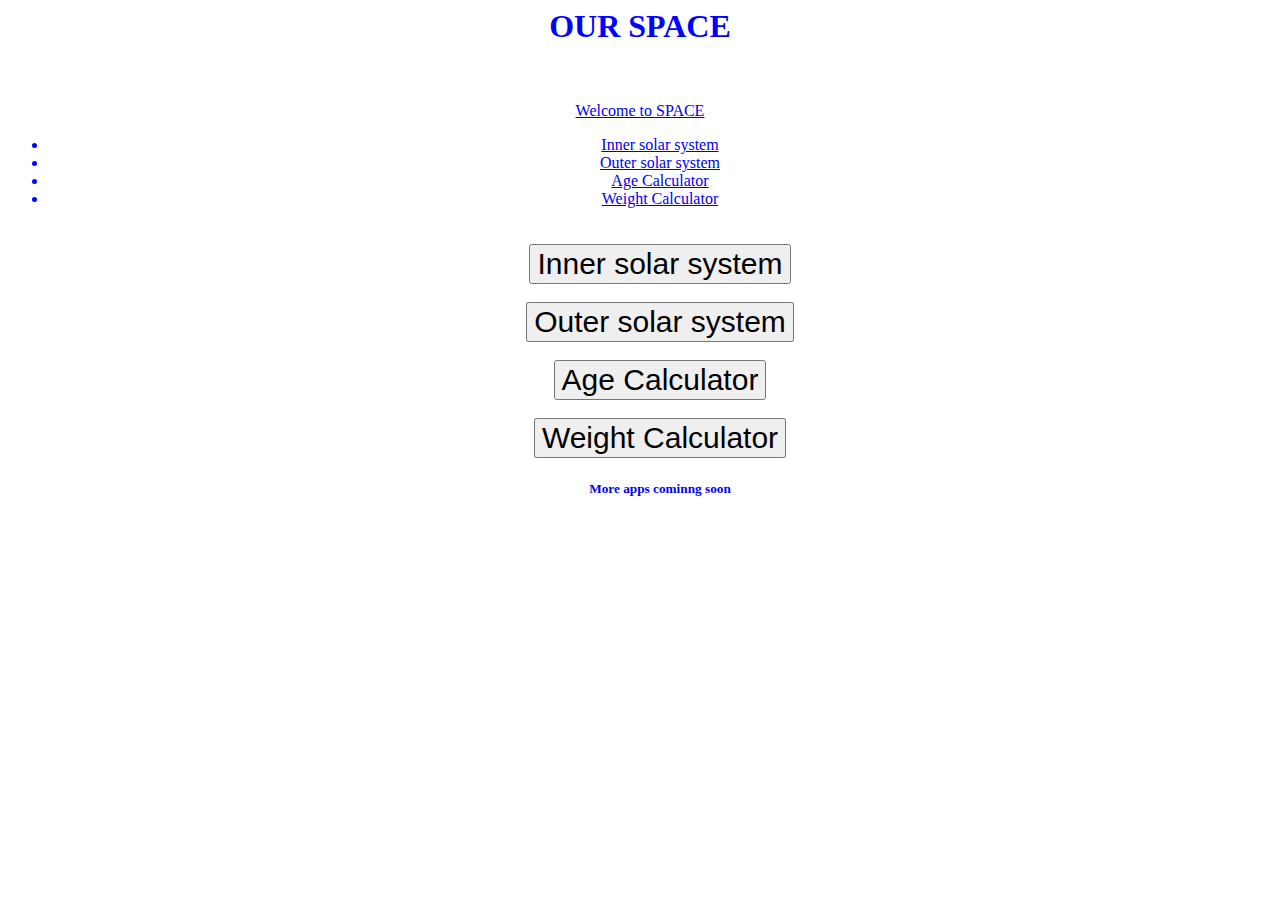
<file: index.html>
<html>
    <head>
        <link rel="stylesheet" type="text/css" href="style.css">

        
            </script>
            <body background="https://upload.wikimedia.org/wikipedia/commons/thumb/8/82/Milky_Way_Galaxy.jpg/2048px-Milky_Way_Galaxy.jpg">
            <body text="blue">
                
<body class="body_backgorund">

<div align="center">
    
<h1>OUR SPACE</h1>
<br>
<br>
<a class="navbar-brand" href="#">Welcome to SPACE</a>
<br>
<div class="collapse navbar-collapse" id="mynavbar">
    <ul class="nav navbar-nav">
      <li><a href="inesolar.html"> Inner solar system</a></li>

      <li><a class="seoColor" href="out.html">Outer solar system </a></li>

      <li><a href="age.html">Age Calculator</a></li>
      <li><a href="weigh.html">Weight Calculator</a></li>
 
<br>
<br>

<button id="inesolar" onclick="insolar()" class="btn btn-danger">Inner solar system</button>

<br><br>
<button id="outsolar" onclick="outsolar()" class="btn btn-danger">Outer solar system</button>
<br>
<br>
<button id="age" onclick="age()" class="btn btn-danger">Age Calculator</button>
<br>
<br>
<button id="we" onclick="weight()" class="btn btn-danger">Weight Calculator</button>
<h5>More apps cominng soon</h5>








<script src="main.js"></script>
</file>
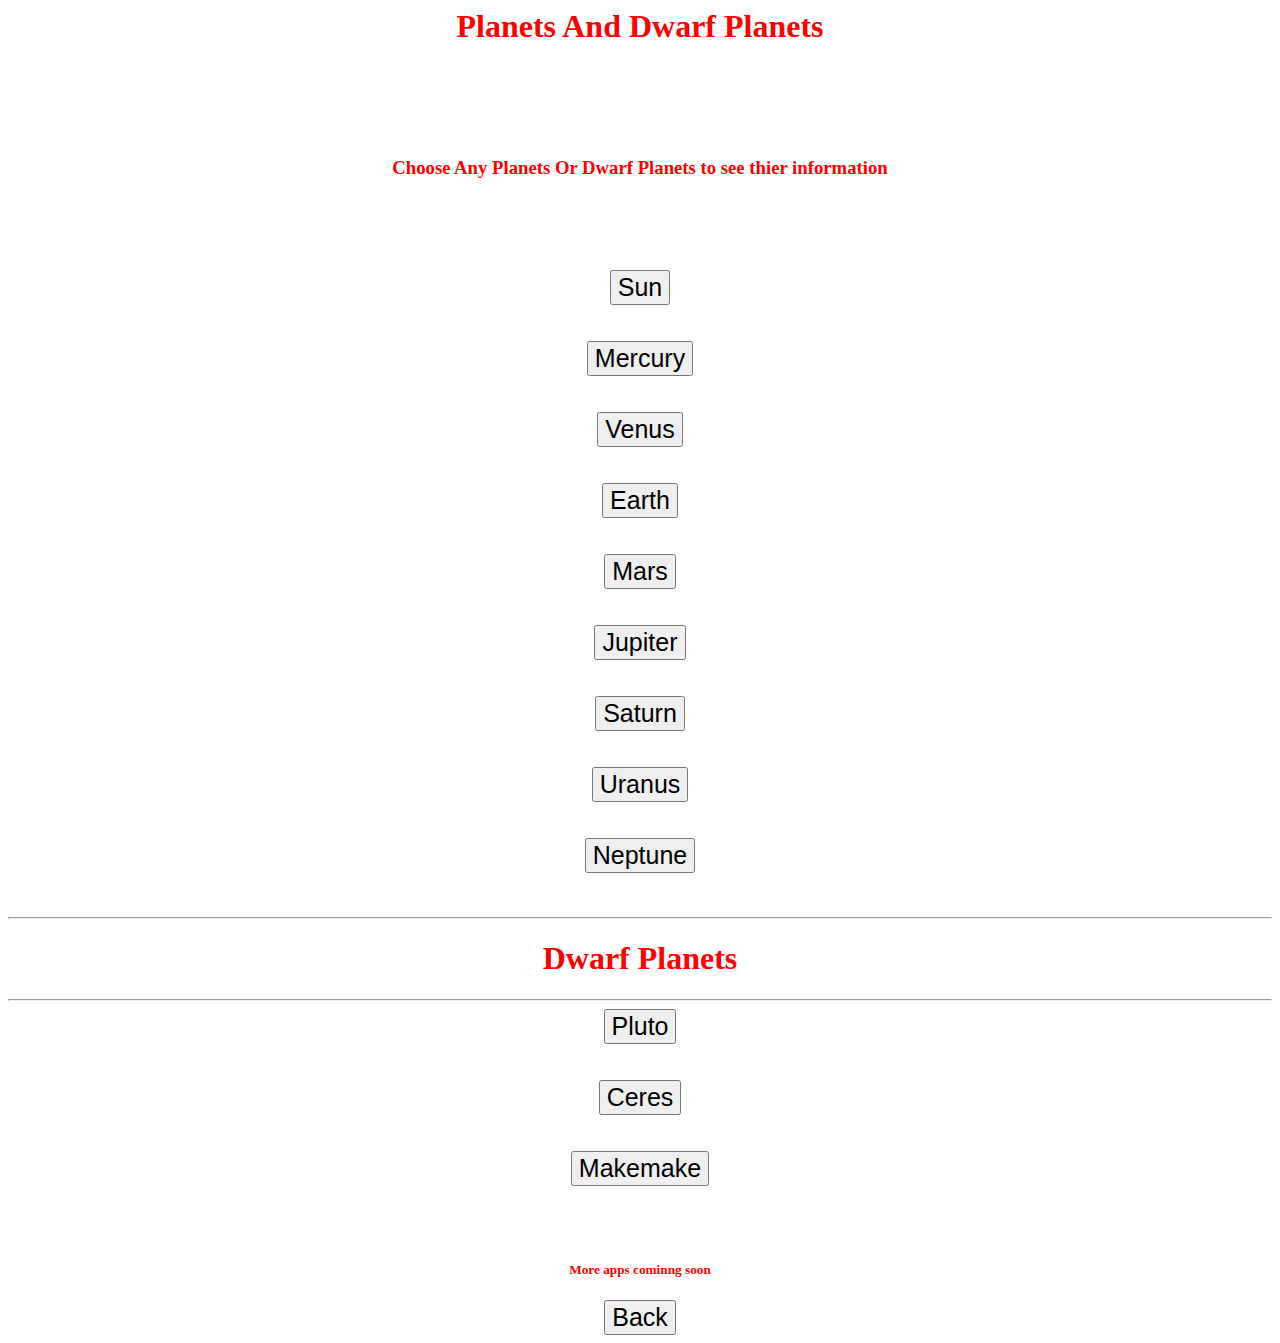
<file: inesolar.html>
<html>
    <head>
        <link rel="stylesheet" type="text/css" href="in.css">

        <script src="in.js">
            </script>
             <body background="https://astronomy.com/-/media/Images/News%20and%20Observing/News/2021/10/jpegPIA03153.jpg?mw=600">
              <body text="red">

              
            
            
                
<body class="body_backgorund">

<div align="center">
    
<h1>Planets And Dwarf Planets</h1>
<br>
<br>
<br>
<br>
<h3>Choose Any Planets Or Dwarf Planets to see thier information</h3>
<br>
<br>
<br>
<br>
<button id="sun" onclick="sun()" class="btn btn-danger">Sun</button>
<br>
<br>
<br>
<button id="mer" onclick="mer()" class="btn btn-danger">Mercury</button>
<br>
<br>
<br>
<button id="venus" onclick="Venus()" class="btn btn-danger">Venus</button>
<br>
<br>
<br>
<button id="ear" onclick="ear()" class="btn btn-danger">Earth</button>
<br>
<br>
<br>
<button id="mars" onclick="mars()" class="btn btn-danger">Mars</button>
<br>
<br>
<br>
<button id="jup" onclick="jup()" class="btn btn-danger">Jupiter</button>
<br>
<br>
<br>
<button id="sat" onclick="sat()" class="btn btn-danger">Saturn</button>
<br>
<br>
<br>
<button id="ura" onclick="ura()" class="btn btn-danger">Uranus</button>
<br>
<br>
<br>
<button id="nep" onclick="nep()" class="btn btn-danger">Neptune</button>
<br>
<br>
<br>
<hr>
<h1>Dwarf Planets</h1>
<hr>
<button id="plu" onclick="plu()" class="btn btn-danger">Pluto</button>
<br>
<br>
<br>
<button id="cer" onclick="cer()" class="btn btn-danger">Ceres</button>
<br>
<br>
<br>
<button id="make" onclick="make()" class="btn btn-danger">Makemake</button>


<br>
<br>
<br>
<br>
<h5>More apps cominng soon</h5>




<button id="make" onclick="bac()" class="btn btn-danger">Back</button>





</div>
</body>



    </head>
</html>
</file>
<file: style.css>
button{
    font-size:30px;

}

.text{
    font-size: 15px;
    
}


#navt{
  
    height:100px;
    width:200px;
}

#lk{
  color:aqua;
}


#its{
  color:rgb(255, 0, 0);
}

#alphab{
  
  height:100px;
  width:200px;
}


#colorss{
  
  height:100px;
  width:200px;
}

#readings{
  
  height:100px;
  width:200px;
}

#testnn{
  
  height:100px;
  width:200px;
}

#testalpha{
  
  height:100px;
  width:200px;
}

#testcolor{
  
  height:100px;
  width:200px;
}

#naapp{
  
  height:100px;
  width:200px;
}
 
#Lvideo{
  
  height:100px;
  width:210px;
}
#testcolor2{
  
  height:100px;
  width:210px;
}
#coming{
  
  height:100px;
  width:210px;
}
#testcolor3{
  
  height:100px;
  width:210px;
  background-color: aqua;
  color: rgb(1, 1, 17);
}

#testcolor4{
  
  height:100px;
  width:210px;
}

#testcolor5{
  
  height:100px;
  width:210px;
}


.copy_right_footer
{
  position: fixed;
  color: dimgray;
  bottom:0;
  width:100%;
  font-size: 18px;
  background-color:gold;
  line-height: 3;
  text-align:center;
  text-shadow: 5px 5px 5px rgb(rgb(250, 243, 243), rgb(229, 236, 229), rgb(215, 215, 230));
}


#ointo{
float: left;
}
#thinto{
  float: right;
}
#threerow{
  float: right;
}
</file>
<file: in.css>
button{
    font-size:25px;

}

.text{
    font-size: 25px;
    
}
</file>
